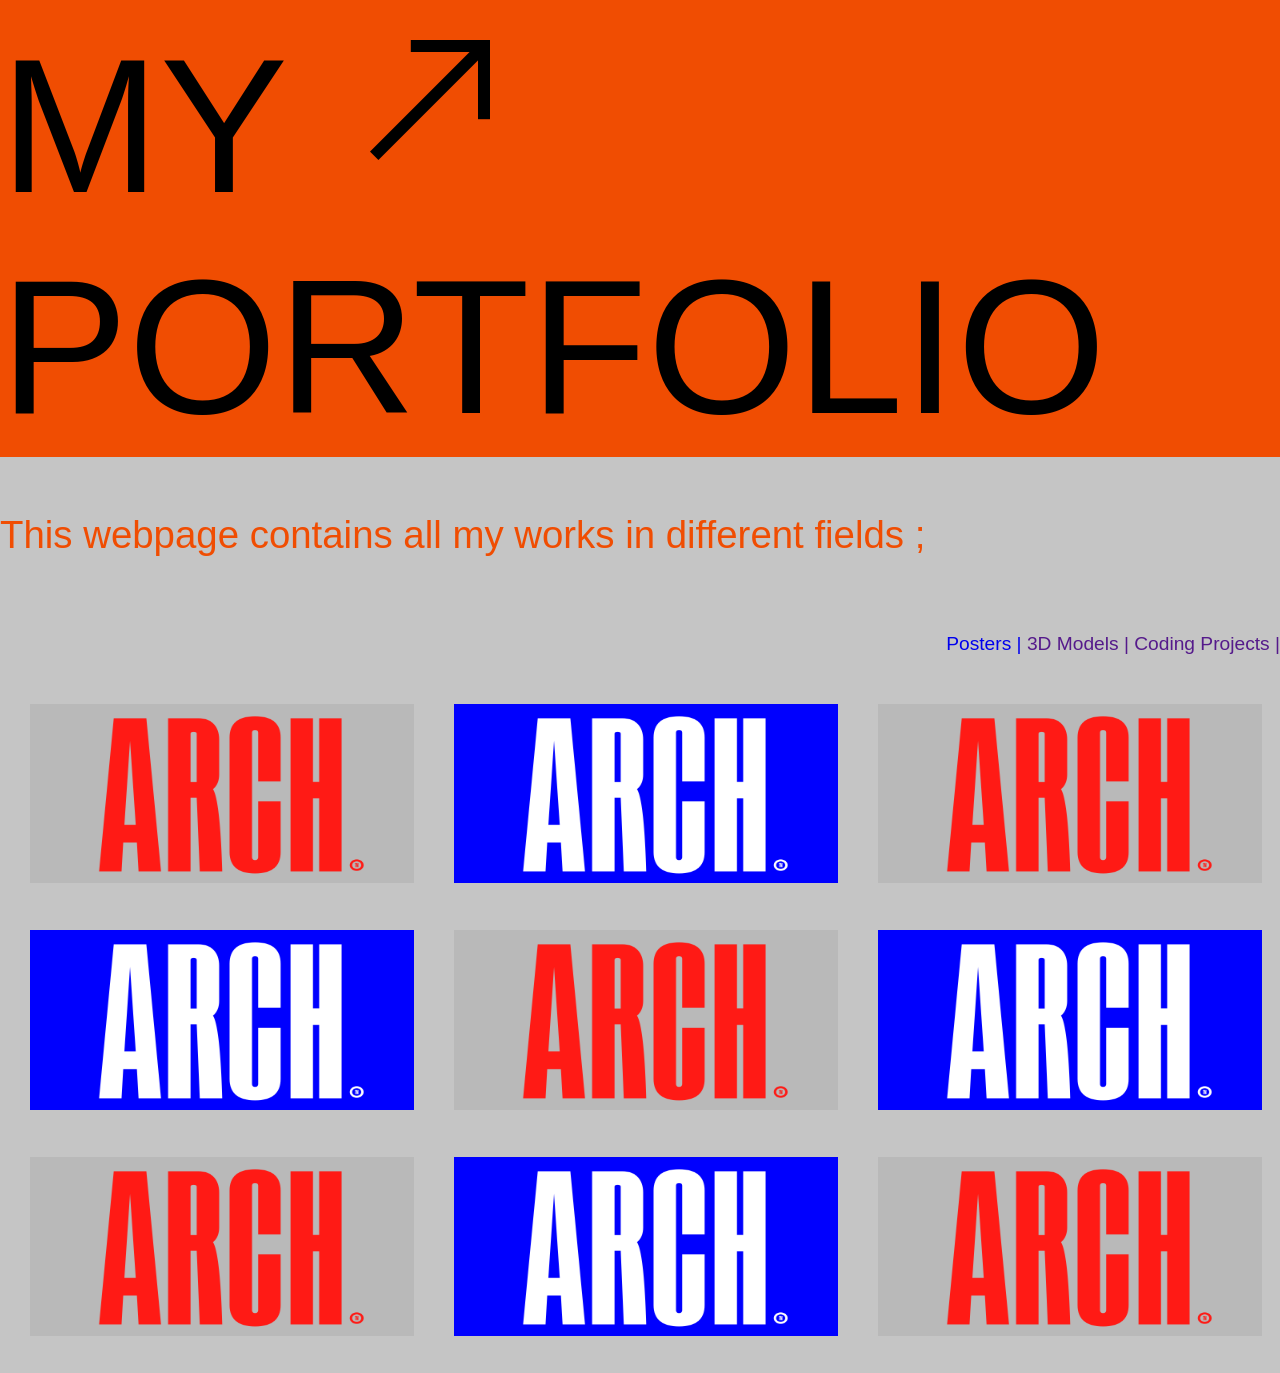
<file: index.html>
<!DOCTYPE html>
<html lang="en" html style="scroll-behavior: smooth;">
<head>
    <link rel="stylesheet" href="style.css">
    <link rel="stylesheet" href="https://fonts.googleapis.com/css2?family=Material+Symbols+Outlined:opsz,wght,FILL,GRAD@24,400,0,0" />
    <meta charset="UTF-8">
    <meta name="viewport" content="width=device-width, initial-scale=1.0">
    <title>Portfolio</title>
</head>
<body style="background-color:#c5c5c5 ;margin: 0;">
<div style="height: 100%;">
    <p style="color: #000000;font-size: 15vw;margin: 0;padding: 0;font-family: Arial, Helvetica, sans-serif;background-color: #f04d02;">MY <span class="material-symbols-outlined" style="font-size: 15vw;">call_made</span></p>
    <p style="color: #000000;font-size: 15vw;margin: 0;padding: 0;font-family: Arial, Helvetica, sans-serif;background-color: #f04d02;">PORTFOLIO</p><br>
    <p style="color: #f04d02;font-size: 3vw;font-family: Arial, Helvetica, sans-serif;">This webpage contains all my works in different fields ;</p><br>
    <p style="color: #f04d02;font-size: 1.5vw;font-family: Arial, Helvetica, sans-serif;text-align: right;"><a href="#Posters" style="text-decoration:none">Posters | </a><a href="" style="text-decoration:none">3D Models | </a><a href="" style="text-decoration:none">Coding Projects | </a></p>
</div>
<div id="Posters" style="height: 100%;" class="grid-container">
  <div class="grid-item"><img src="assets/let's do lunch.png"></div>
  <div class="grid-item"><img src="assets/let's do lunch(1).png"></div>
  <div class="grid-item"><img src="assets/let's do lunch.png"></div>
  <div class="grid-item"><img src="assets/let's do lunch(1).png"></div>
  <div class="grid-item"><img src="assets/let's do lunch.png"></div>
  <div class="grid-item"><img src="assets/let's do lunch(1).png"></div>
  <div class="grid-item"><img src="assets/let's do lunch.png"></div>
  <div class="grid-item"><img src="assets/let's do lunch(1).png"></div>
  <div class="grid-item"><img src="assets/let's do lunch.png"></div>
</div>
</body>
</html>
</file>
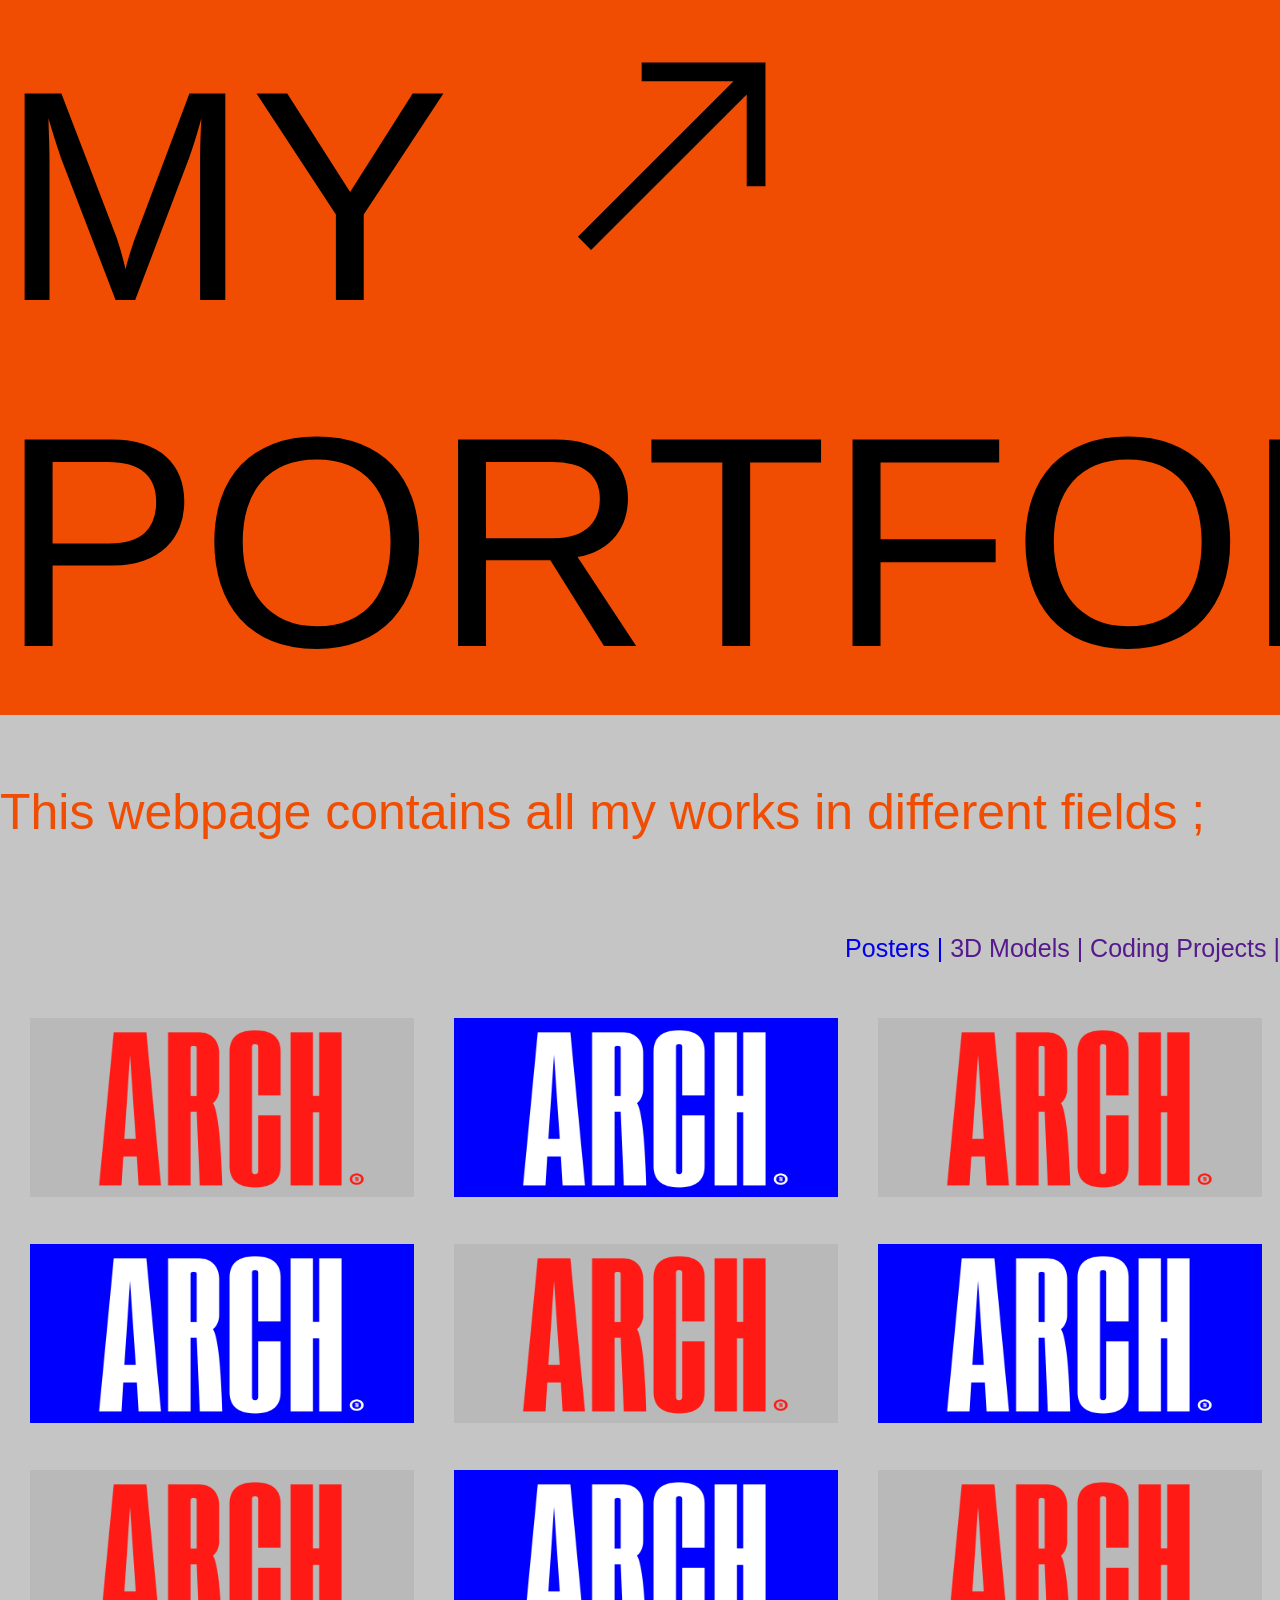
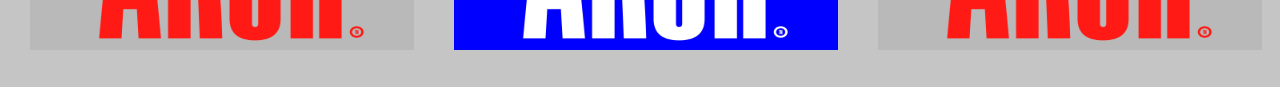
<file: main.html>
<!DOCTYPE html>
<html lang="en" html style="scroll-behavior: smooth;">
<head>
    <link rel="stylesheet" href="style.css">
    <link rel="stylesheet" href="https://fonts.googleapis.com/css2?family=Material+Symbols+Outlined:opsz,wght,FILL,GRAD@24,400,0,0" />
    <meta charset="UTF-8">
    <meta name="viewport" content="width=device-width, initial-scale=1.0">
    <title>Portfolio</title>
</head>
<body style="background-color:#c5c5c5 ;margin: 0;">
<div style="height: 100%;">
    <p style="color: #000000;font-size: 300px;margin: 0;padding: 0;font-family: Arial, Helvetica, sans-serif;background-color: #f04d02;">MY <span class="material-symbols-outlined" style="font-size: 300px;">call_made</span></p>
    <p style="color: #000000;font-size: 300px;margin: 0;padding: 0;font-family: Arial, Helvetica, sans-serif;background-color: #f04d02;">PORTFOLIO</p><br>
    <p style="color: #f04d02;font-size: 50px;font-family: Arial, Helvetica, sans-serif;">This webpage contains all my works in different fields ;</p><br>
    <p style="color: #f04d02;font-size: 25px;font-family: Arial, Helvetica, sans-serif;text-align: right;"><a href="#Posters" style="text-decoration:none">Posters | </a><a href="" style="text-decoration:none">3D Models | </a><a href="" style="text-decoration:none">Coding Projects | </a></p>
</div>
<div id="Posters" style="height: 100%;" class="grid-container">
  <div class="grid-item"><img src="assets/let's do lunch.png"></div>
  <div class="grid-item"><img src="assets/let's do lunch(1).png"></div>
  <div class="grid-item"><img src="assets/let's do lunch.png"></div>
  <div class="grid-item"><img src="assets/let's do lunch(1).png"></div>
  <div class="grid-item"><img src="assets/let's do lunch.png"></div>
  <div class="grid-item"><img src="assets/let's do lunch(1).png"></div>
  <div class="grid-item"><img src="assets/let's do lunch.png"></div>
  <div class="grid-item"><img src="assets/let's do lunch(1).png"></div>
  <div class="grid-item"><img src="assets/let's do lunch.png"></div>
</div>
</body>
</html>
</file>
<file: style.css>
#Posters {
    display: grid;
    grid-template-columns: auto auto auto;
   
    padding: 10px;
  }
  

.grid-item {

   
    padding: 20px;
    font-size: 30px;
    text-align: center;
    
}

#Posters .grid-item img {
    width:30vw;
    height:14vw;
}
</file>
